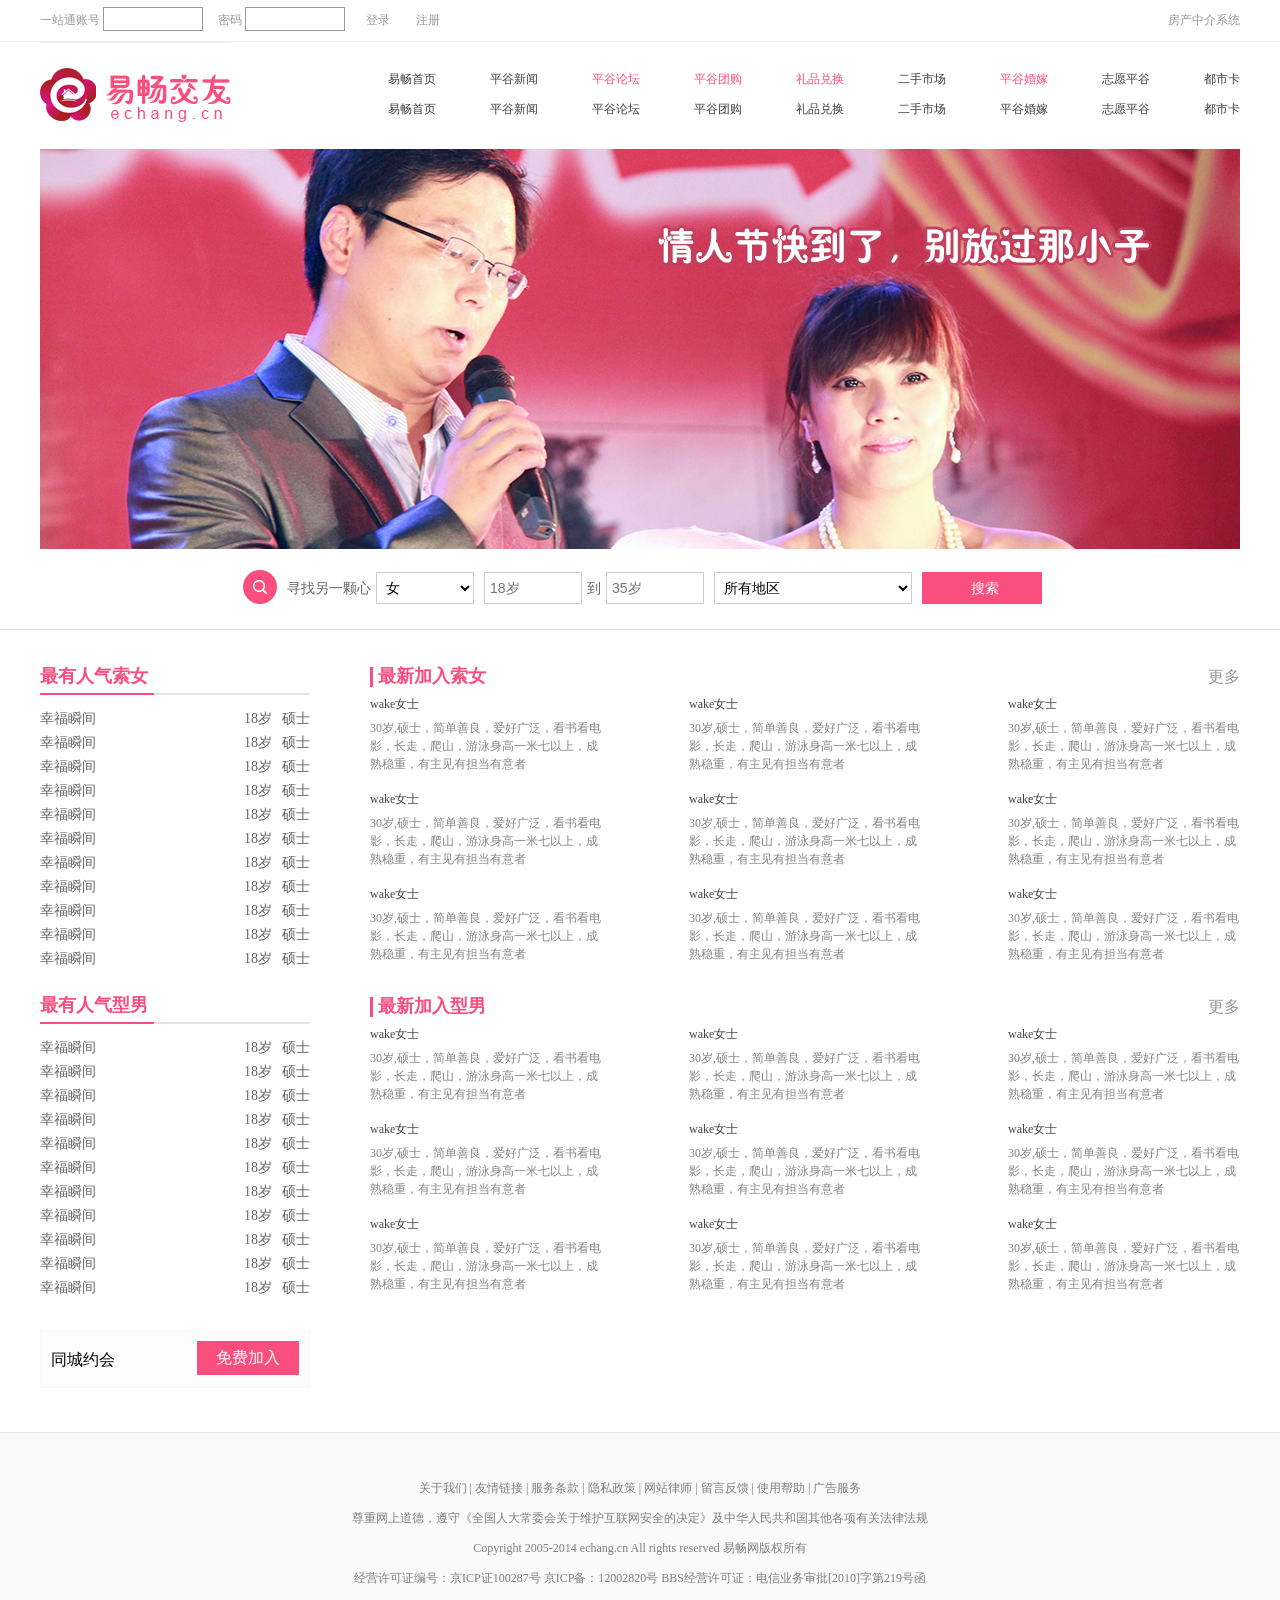
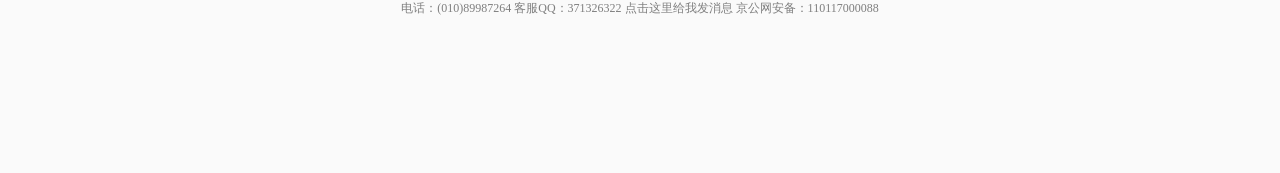
<file: index.html>
<!DOCTYPE html>
<html lang="en">
<head>
	<meta charset="UTF-8">
	<title>易畅交友</title>
	<link rel="stylesheet" type="text/css" href="css/common.css">
	<link rel="stylesheet" type="text/css" href="css/yc_comm.css">
	<link rel="stylesheet" type="text/css" href="css/yichangjiaoyou.css">
  <link rel="stylesheet" type="text/css" href="shiliang_css/iconfont.css">
</head>
<body>
	<div class="top">
		<div class="gw clearfix">
			<form class="fl">
				一站通账号 <input class="input_w1" type="text">
				密码 <input class="input_w1" type="password">
				<input class="input_w2" type="submit" value="登录">
				<input class="input_w2" type="button" value="注册">
		  </form>
		  <a class="fr" href="###">房产中介系统</a>
		</div>
	</div>
	<div class="nav gw clearfix">
		<img class="fl" src="images/ycjy_logo.png" alt="">
		<nav class="fr pt_nav">
			<a href="###">易畅首页</a>
			<a href="###">平谷新闻</a>
			<a class="act" href="###">平谷论坛</a>
			<a class="act" href="###">平谷团购</a>
			<a class="act" href="###">礼品兑换</a>
			<a href="###">二手市场</a>
			<a class="act" href="###">平谷婚嫁</a>
			<a href="###">志愿平谷</a>
			<a href="###">都市卡</a>
		</nav>
		<nav class="fr">
			<a href="###">易畅首页</a>
			<a href="###">平谷新闻</a>
			<a href="###">平谷论坛</a>
			<a href="###">平谷团购</a>
			<a href="###">礼品兑换</a>
			<a href="###">二手市场</a>
			<a href="###">平谷婚嫁</a>
			<a href="###">志愿平谷</a>
			<a href="###">都市卡</a>
		</nav>
	</div>
	<div class="banner gw">
		<ul>
			<li><img src="images/ycjy_banner.png" alt=""></li>
			<li><img src="images/ycjy_banner2.jpeg" alt=""></li>
		</ul>
	</div>
  <div class="search ">
  	<form class="gw font_s0">
  		<span class="iconfont sp_fds bg_col">&#xe63d;</span>
  		<span class="mr3">寻找另一颗心</span>
  	  <select class="inp_sel input_w1 mr3">
  	  	<option value="0">女</option>
  	  	<option value="1">男</option>
  	  </select>
  	  <input class="inp_sel input_w1" type="text" placeholder="18岁"> 
  	  <span>到</span>
  	  <input class="inp_sel input_w1 mr3" type="text" placeholder="35岁">
  	  <select class="inp_sel select_w2 mr3">
  	  	<option value="" disabled selected>所有地区</option>
  	  	<option value="">她心里</option>
  	  	<option value="">他心里</option>
  	  </select>
  	  <input class="inp_sel input_w2 bg_col" type="submit" value="搜索">
  	</form>
  </div>
  <div class="content clearfix gw">
  	<div class="content_l fl">
  		<div class="con_l mb20 clearfix">
	  		<h4 class="color1">最有人气索女</h4>
	  		<ul>
	  			<li class="font_s0 clearfix">
	  				<a class="fl" href="###">幸福瞬间</a>
	  				<span class="fr">硕士</span>
	  				<span class="fr mr3">18岁</span>
	  			</li>
	  			<li class="font_s0 clearfix">
	  				<a class="fl" href="###">幸福瞬间</a>
	  				<span class="fr">硕士</span>
	  				<span class="fr mr3">18岁</span>
	  			</li>
	  			<li class="font_s0 clearfix">
	  				<a class="fl" href="###">幸福瞬间</a>
	  				<span class="fr">硕士</span>
	  				<span class="fr mr3">18岁</span>
	  			</li>
	  			<li class="font_s0 clearfix">
	  				<a class="fl" href="###">幸福瞬间</a>
	  				<span class="fr">硕士</span>
	  				<span class="fr mr3">18岁</span>
	  			</li>
	  			<li class="font_s0 clearfix">
	  				<a class="fl" href="###">幸福瞬间</a>
	  				<span class="fr">硕士</span>
	  				<span class="fr mr3">18岁</span>
	  			</li>
	  			<li class="font_s0 clearfix">
	  				<a class="fl" href="###">幸福瞬间</a>
	  				<span class="fr">硕士</span>
	  				<span class="fr mr3">18岁</span>
	  			</li>
	  			<li class="font_s0 clearfix">
	  				<a class="fl" href="###">幸福瞬间</a>
	  				<span class="fr">硕士</span>
	  				<span class="fr mr3">18岁</span>
	  			</li>
	  			<li class="font_s0 clearfix">
	  				<a class="fl" href="###">幸福瞬间</a>
	  				<span class="fr">硕士</span>
	  				<span class="fr mr3">18岁</span>
	  			</li>
	  			<li class="font_s0 clearfix">
	  				<a class="fl" href="###">幸福瞬间</a>
	  				<span class="fr">硕士</span>
	  				<span class="fr mr3">18岁</span>
	  			</li>
	  			<li class="font_s0 clearfix">
	  				<a class="fl" href="###">幸福瞬间</a>
	  				<span class="fr">硕士</span>
	  				<span class="fr mr3">18岁</span>
	  			</li>
	  			<li class="font_s0 clearfix">
	  				<a class="fl" href="###">幸福瞬间</a>
	  				<span class="fr">硕士</span>
	  				<span class="fr mr3">18岁</span>
	  			</li>
	  		</ul>
  	  </div>
  	  <div class="con_l mb20 clearfix">
	  		<h4 class="color1">最有人气型男</h4>
	  		<ul>
	  			<li class="font_s0 clearfix">
	  				<a class="fl" href="###">幸福瞬间</a>
	  				<span class="fr">硕士</span>
	  				<span class="fr mr3">18岁</span>
	  			</li>
	  			<li class="font_s0 clearfix">
	  				<a class="fl" href="###">幸福瞬间</a>
	  				<span class="fr">硕士</span>
	  				<span class="fr mr3">18岁</span>
	  			</li>
	  			<li class="font_s0 clearfix">
	  				<a class="fl" href="###">幸福瞬间</a>
	  				<span class="fr">硕士</span>
	  				<span class="fr mr3">18岁</span>
	  			</li>
	  			<li class="font_s0 clearfix">
	  				<a class="fl" href="###">幸福瞬间</a>
	  				<span class="fr">硕士</span>
	  				<span class="fr mr3">18岁</span>
	  			</li>
	  			<li class="font_s0 clearfix">
	  				<a class="fl" href="###">幸福瞬间</a>
	  				<span class="fr">硕士</span>
	  				<span class="fr mr3">18岁</span>
	  			</li>
	  			<li class="font_s0 clearfix">
	  				<a class="fl" href="###">幸福瞬间</a>
	  				<span class="fr">硕士</span>
	  				<span class="fr mr3">18岁</span>
	  			</li>
	  			<li class="font_s0 clearfix">
	  				<a class="fl" href="###">幸福瞬间</a>
	  				<span class="fr">硕士</span>
	  				<span class="fr mr3">18岁</span>
	  			</li>
	  			<li class="font_s0 clearfix">
	  				<a class="fl" href="###">幸福瞬间</a>
	  				<span class="fr">硕士</span>
	  				<span class="fr mr3">18岁</span>
	  			</li>
	  			<li class="font_s0 clearfix">
	  				<a class="fl" href="###">幸福瞬间</a>
	  				<span class="fr">硕士</span>
	  				<span class="fr mr3">18岁</span>
	  			</li>
	  			<li class="font_s0 clearfix">
	  				<a class="fl" href="###">幸福瞬间</a>
	  				<span class="fr">硕士</span>
	  				<span class="fr mr3">18岁</span>
	  			</li>
	  			<li class="font_s0 clearfix">
	  				<a class="fl" href="###">幸福瞬间</a>
	  				<span class="fr">硕士</span>
	  				<span class="fr mr3">18岁</span>
	  			</li>
  		  </ul>
  	  </div>
  	  <p class="clearfix">
  	  	<span class="fl">同城约会</span>
  	  	<a class="bg_col fr" href="###">免费加入</a>
  	  </p>
  	</div>
  	<div class="content_r fr">
  		<div class="con_r mb20">
  			<div class="con_r_t">
  				<span class="fl"></span>
  				<h4 class="fl color1">最新加入索女</h4>
  				<a class="fr" href="###">更多</a>
  			</div>
  			<ul class="clearfix">
  				<li class="fl">
  					<a href="###">wake女士</a>
  					<p>30岁,硕士，简单善良，爱好广泛，看书看电影，长走，爬山，游泳身高一米七以上，成熟稳重，有主见有担当有意者</p>
  				</li>
  				<li class="fl">
  					<a href="###">wake女士</a>
  					<p>30岁,硕士，简单善良，爱好广泛，看书看电影，长走，爬山，游泳身高一米七以上，成熟稳重，有主见有担当有意者</p>
  				</li>
  				<li class="fl">
  					<a href="###">wake女士</a>
  					<p>30岁,硕士，简单善良，爱好广泛，看书看电影，长走，爬山，游泳身高一米七以上，成熟稳重，有主见有担当有意者</p>
  				</li>
  				<li class="fl">
  					<a href="###">wake女士</a>
  					<p>30岁,硕士，简单善良，爱好广泛，看书看电影，长走，爬山，游泳身高一米七以上，成熟稳重，有主见有担当有意者</p>
  				</li>
  				<li class="fl">
  					<a href="###">wake女士</a>
  					<p>30岁,硕士，简单善良，爱好广泛，看书看电影，长走，爬山，游泳身高一米七以上，成熟稳重，有主见有担当有意者</p>
  				</li>
  				<li class="fl">
  					<a href="###">wake女士</a>
  					<p>30岁,硕士，简单善良，爱好广泛，看书看电影，长走，爬山，游泳身高一米七以上，成熟稳重，有主见有担当有意者</p>
  				</li>
  				<li class="fl">
  					<a href="###">wake女士</a>
  					<p>30岁,硕士，简单善良，爱好广泛，看书看电影，长走，爬山，游泳身高一米七以上，成熟稳重，有主见有担当有意者</p>
  				</li>
  				<li class="fl">
  					<a href="###">wake女士</a>
  					<p>30岁,硕士，简单善良，爱好广泛，看书看电影，长走，爬山，游泳身高一米七以上，成熟稳重，有主见有担当有意者</p>
  				</li>
  				<li class="fl">
  					<a href="###">wake女士</a>
  					<p>30岁,硕士，简单善良，爱好广泛，看书看电影，长走，爬山，游泳身高一米七以上，成熟稳重，有主见有担当有意者</p>
  				</li>
  			</ul>
  		</div>
  		<div class="con_r">
  			<div class="con_r_t">
  				<span class="fl"></span>
  				<h4 class="fl color1">最新加入型男</h4>
  				<a class="fr" href="###">更多</a>
  			</div>
  			<ul class="clearfix">
  				<li class="fl">
  					<a href="###">wake女士</a>
  					<p>30岁,硕士，简单善良，爱好广泛，看书看电影，长走，爬山，游泳身高一米七以上，成熟稳重，有主见有担当有意者</p>
  				</li>
  				<li class="fl">
  					<a href="###">wake女士</a>
  					<p>30岁,硕士，简单善良，爱好广泛，看书看电影，长走，爬山，游泳身高一米七以上，成熟稳重，有主见有担当有意者</p>
  				</li>
  				<li class="fl">
  					<a href="###">wake女士</a>
  					<p>30岁,硕士，简单善良，爱好广泛，看书看电影，长走，爬山，游泳身高一米七以上，成熟稳重，有主见有担当有意者</p>
  				</li>
  				<li class="fl">
  					<a href="###">wake女士</a>
  					<p>30岁,硕士，简单善良，爱好广泛，看书看电影，长走，爬山，游泳身高一米七以上，成熟稳重，有主见有担当有意者</p>
  				</li>
  				<li class="fl">
  					<a href="###">wake女士</a>
  					<p>30岁,硕士，简单善良，爱好广泛，看书看电影，长走，爬山，游泳身高一米七以上，成熟稳重，有主见有担当有意者</p>
  				</li>
  				<li class="fl">
  					<a href="###">wake女士</a>
  					<p>30岁,硕士，简单善良，爱好广泛，看书看电影，长走，爬山，游泳身高一米七以上，成熟稳重，有主见有担当有意者</p>
  				</li>
  				<li class="fl">
  					<a href="###">wake女士</a>
  					<p>30岁,硕士，简单善良，爱好广泛，看书看电影，长走，爬山，游泳身高一米七以上，成熟稳重，有主见有担当有意者</p>
  				</li>
  				<li class="fl">
  					<a href="###">wake女士</a>
  					<p>30岁,硕士，简单善良，爱好广泛，看书看电影，长走，爬山，游泳身高一米七以上，成熟稳重，有主见有担当有意者</p>
  				</li>
  				<li class="fl">
  					<a href="###">wake女士</a>
  					<p>30岁,硕士，简单善良，爱好广泛，看书看电影，长走，爬山，游泳身高一米七以上，成熟稳重，有主见有担当有意者</p>
  				</li>
  			</ul>
  		</div>
  	</div>
  </div>
  <div class="footer">
		<ul>
			<li class="font_s0">
				<a href="###">关于我们</a>
				<span>|</span>
				<a href="###">友情链接</a>
				<span>|</span>
				<a href="###">服务条款</a>
				<span>|</span>
				<a href="###">隐私政策</a>
				<span>|</span>
				<a href="###">网站律师</a>
				<span>|</span>
				<a href="###">留言反馈</a>
				<span>|</span>
				<a href="###">使用帮助</a>
				<span>|</span>
				<a href="###">广告服务</a>
			</li>
			<li>尊重网上道德，遵守《全国人大常委会关于维护互联网安全的决定》及中华人民共和国其他各项有关法律法规</li>
			<li>Copyright 2005-2014 echang.cn All rights reserved 易畅网版权所有</li>
			<li>经营许可证编号：京ICP证100287号 京ICP备：12002820号 BBS经营许可证：电信业务审批[2010]字第219号函</li>
			<li>电话：(010)89987264 客服QQ：371326322 <a href="###">点击这里给我发消息</a> 京公网安备：110117000088</li>
		</ul>
	</div>

  
</body>
  <script src="js/jquery.min.js"></script>
  <script src="js/yicangjiaoyou_lunbo.js"></script>
</html>
</file>
<file: css/common.css>
@charset "utf-8";
/* CSS Document */
body,ul,ol,h1,h2,h3,h4,h5,h6,p,input,select,textarea,dl,dd{margin: 0;padding: 0;}
ul,ol{list-style: none;}
input,select,textarea{background-color: transparent; border: none; outline: none;}
textarea{resize: none;}
img{border: none; vertical-align: middle;}
a{text-decoration: none;}
.fl{float: left;}
.fr{float: right;}
em,strong{font-style: normal;}
.clearfix:after,.clearfix:before{content: "";display: table;}
.clearfix:after{clear: both;}
.clearfix{*zoom:1;}
</file>
<file: css/yc_comm.css>
@charset "utf-8";
/*  css Document */
body{font-family: "微软雅黑";}
.gw{width: 1200px;margin-left: auto;margin-right: auto;}
.font_s0{font-size: 0;}
.font_s12{font-size: 12px;}
.font_s14{font-size: 14px;}
.font_s16{font-size: 16px;}
.mb10{margin-bottom: 10px;}
.mb20{margin-bottom: 20px;}
.mb30{margin-bottom: 30px;}

.top_nav{width: 100%; height: 42px; line-height: 42px; background-color: #292C33;}
.top_nav  a{font-size: 12px; color: #616878;margin-right: 37.8px;}
.top_nav  a:nth-child(20){margin-right: 0;}
.top_nav  a:hover{color: #fff;}

.footer{width: 100%; height: 300px;padding-top: 40px;border-top: 1px solid #E5E5E5;text-align: center;background-color: #FAFAFA;}
.footer ul li,.footer ul li a{font-size: 12px;color: #7F7F7F;}
.footer ul li{height: 30px;line-height: 30px;}
.footer ul li a:hover{color: #6EB92B;}
</file>
<file: css/yichangjiaoyou.css>
@charset "utf-8";
/* css  Document */

.bg_col{background-color: #FA4E7E;color: #fff;font-size: 16px;}
.color1{color: #FA4E7E;}
.mr3{margin-right: 10px;}

.top{height: 41px;line-height: 41px;border-bottom: 1px solid #EDEEF0;}
.top form,.top form .input_w2,.top a{font-size: 12px;color:#999;}
.top form .input_w1{width: 98px;height: 22px;line-height: 22px;font-size: 14px;border:1px solid #999;margin-right: 12px;}
.top form .input_w2{cursor: pointer;margin: 0 17px 0 6px;}

.nav{height: 107px;box-sizing: border-box;}
.nav img{width: 191px;height: 107px;}
nav a{line-height: 30px; font-size: 12px;color: #3F3F3F;margin-right: 25px;margin-left: 25px;}
nav a:nth-child(9){margin-right: 0;}
nav a:hover,nav .act{color: #FA4E7E;}
nav .act:hover{color: #AF1E2E;}
.nav .pt_nav{padding-top: 22px;}

.banner,.banner ul li img{height: 400px;width: 1200px;}
.banner ul{position: relative;}
.banner ul li{position: absolute;top: 0;left: 0;opacity: 0;transition: 2s;}
.banner ul .li_act{opacity: 1;z-index: 5;}

.search{height: 80px;line-height: 80px;border-bottom: 1px solid #dbdbdb;margin-bottom: 32px;}
.search form{text-align: center;}
.search span{color: #666;font-size: 14px;margin:0 5px;}
.search .sp_fds{display: inline-block;width: 34px;font-size: 16px; height: 34px;line-height: 34px;text-align: center;border-radius: 50%;color: #fff;}
.search .inp_sel{height: 32px;line-height: 32px;font-size: 14px;border:1px solid #ccc;padding-left: 5px;box-sizing: border-box;}
.search .input_w1{width: 98px;}
.search .select_w2{width: 198px;}
.search .input_w2{width: 120px;border:0;}

.con_l{width: 270px;}

.con_l h4{width: 114px; font-size: 18px;padding-bottom: 5px; border-bottom:2px solid #FA4E7E;position: relative;left: 0;bottom: -2px;}
.con_l ul{padding-top: 12px;border-top: 2px solid #E4E4E4;}
.con_l ul li{height: 24px;line-height: 24px;}
.con_l ul li a,.con_l ul li span{font-size: 14px;color: #666;}
.con_l ul li a:hover{color: #FA4E7E;}

.content_l p{margin-top: 30px;width: 100%;height: 58px;line-height: 58px;padding:0 10px;margin-bottom: 44px;box-sizing: border-box;border:1px solid #F9F9F9;background-color: #FCFCFC;}
.content_l p h3{font-size: 22px;color: #666666;}
.content_l p a{margin-top: 10px; width: 102px;height: 34px;line-height: 34px;text-align: center;}

.con_r{width: 870px;}

.con_r_t {height: 25px;line-height: 25px;margin-top: 2px;}
.con_r_t span{display: inline-block; width: 3px;height: 20px;background-color: #FA4E7E;margin-top: 3px;}
.con_r_t h4{font-size: 18px;padding-left: 5px;}
.con_r_t a{font-size: 16px;color: #999;}
.con_r_t a:hover{color: #FA4E7E;}

.con_r ul li{width: 232px;height: 72px;font-size: 12px; color: #858585;margin-bottom: 23px;}
.con_r ul li a{color:#444444;font-size: 12px;line-height: 30px;}
.con_r ul li p{line-height: 18px;}
.con_r ul li:nth-child(2),.con_r ul li:nth-child(5),.con_r ul li:nth-child(8){margin-right: 87px;margin-left: 87px;}
.con_r ul li a:hover{color: #FA4E7E;}
</file>
<file: shiliang_css/iconfont.css>
@font-face {font-family: "iconfont";
  src: url('iconfont.eot?t=1523603414401'); /* IE9*/
  src: url('iconfont.eot?t=1523603414401#iefix') format('embedded-opentype'), /* IE6-IE8 */
  url('[data-uri]') format('woff'),
  url('iconfont.ttf?t=1523603414401') format('truetype'), /* chrome, firefox, opera, Safari, Android, iOS 4.2+*/
  url('iconfont.svg?t=1523603414401#iconfont') format('svg'); /* iOS 4.1- */
}

.iconfont {
  font-family:"iconfont" !important;
  font-size:16px;
  font-style:normal;
  -webkit-font-smoothing: antialiased;
  -moz-osx-font-smoothing: grayscale;
}

.icon-gouwuchekong:before { content: "\f0179"; }

.icon-yinger:before { content: "\f01d4"; }

.icon-shoucangjia:before { content: "\3432"; }

.icon-meirong:before { content: "\345d"; }

.icon-tianmaoqitiantuihuo:before { content: "\f0079"; }

.icon-tianmaotigongfapiao:before { content: "\f007c"; }

.icon-yiliaoqixie:before { content: "\e61e"; }

.icon-yonghu:before { content: "\e639"; }

.icon-fenleigongnengleimu:before { content: "\e76f"; }

.icon-wodekefu:before { content: "\e68b"; }

.icon-shouye:before { content: "\e617"; }

.icon-icon:before { content: "\e685"; }

.icon-chengrenyongpin:before { content: "\e63a"; }

.icon-browse:before { content: "\e6e0"; }

.icon-fangdajing:before { content: "\e63d"; }

.icon-zhengpinbaozhang2:before { content: "\e722"; }

.icon-weibiaoti104:before { content: "\e608"; }

.icon-yaopinshuju:before { content: "\e614"; }

.icon-yunshuzhongwuliu:before { content: "\e883"; }

.icon-cebianlan:before { content: "\e63b"; }

.icon-rencan:before { content: "\e603"; }
</file>
